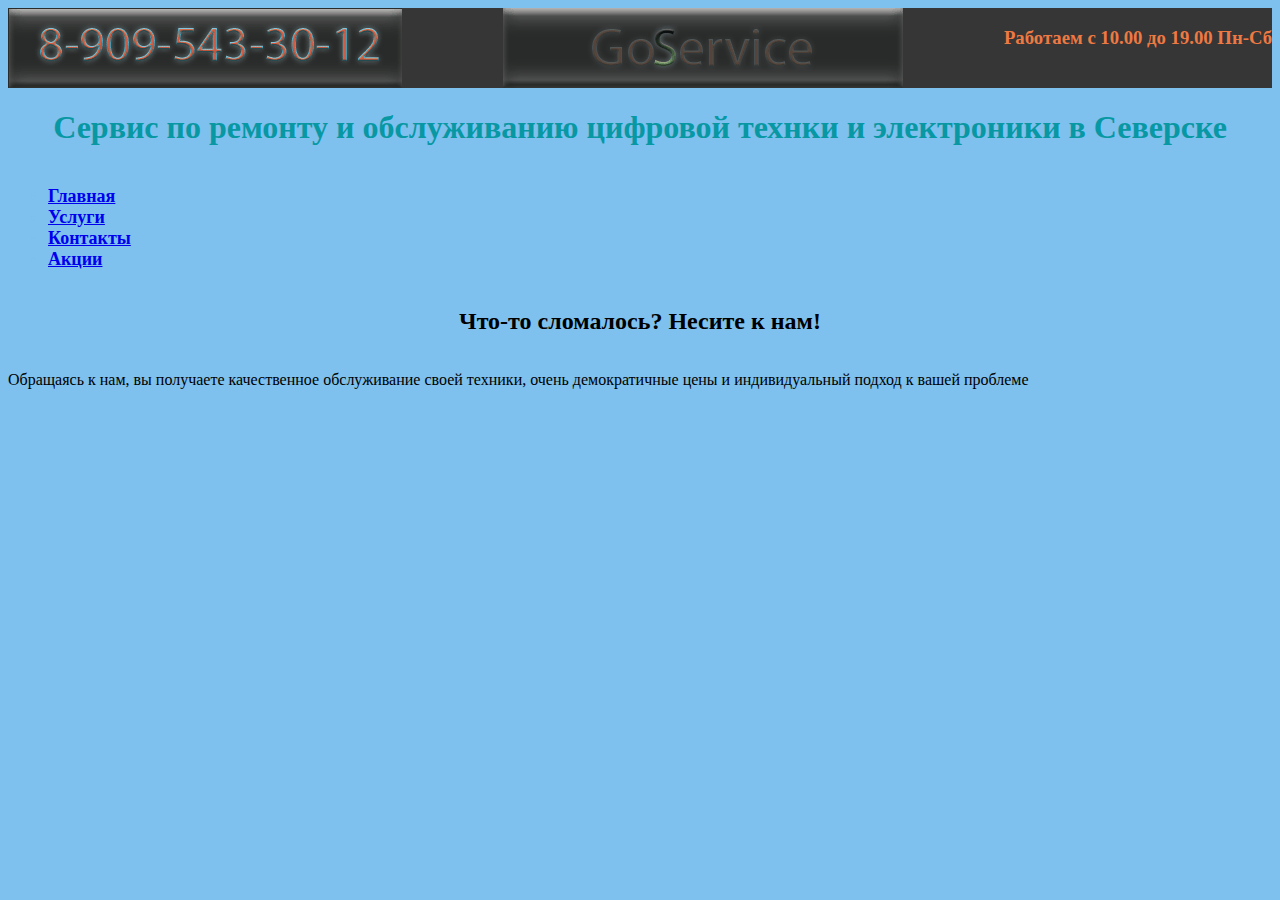
<file: index.html>
<script type="text/javascript" src="https://gc.kis.v2.scr.kaspersky-labs.com/FD126C42-EBFA-4E12-B309-BB3FDD723AC1/main.js?attr=RFOp3WuU8tka17GZsqml0u8Q8ixEnte7BNPK6HkMsyCJl6MDeW8coB2PJksOgFrO7PZpqrjZXiuYphu8MJGnLnQ9o1bWlnGCNMeX0rJC_YWnozMmcvn823zuCVWJTzngF5MVuMFVFGhqhjB2NaFK6iY-DYSSg34LLOEc7PuxQYk" charset="UTF-8"></script><!doktype html>
<html>
    <head>
        <meta charset="utf-8">
        <title>GoService</title>
        <link href="style.css" rel="stylesheet">
    </head>
		<body>
			<header>
			    <div id="flex1">
			        <img src="telefony-goservice-gif.gif">
			        <img src="label-goservice-gif.gif">
			        <h3>Работаем с 10.00 до 19.00 Пн-Сб</h3>
			    </div>
			    </header>
			    <div id="flex">
                    <h1>Сервис по ремонту и обслуживанию цифровой технки и электроники в Северске</h1>
                </div>
			    <nav>
                        <ul>
                            <li><a href="index.html">Главная</a></li>
                            <li><a href="uslugi.html">Услуги</a></li>
                            <li><a href="kontakts.html">Контакты</a></li>
                            <li><a href="akcii.html">Акции</a></li>
                        </ul>
                    </nav>

           <div id="flex">
                <main>
                    <h2>Что-то сломалось? Несите к нам!</h2>
                    </div>
                        <p>
                            Обращаясь к нам, вы получаете качественное обслуживание своей техники, очень демократичные цены и индивидуальный подход к вашей проблеме
                        </p>
                </main>

      	</body>
</html>
</file>
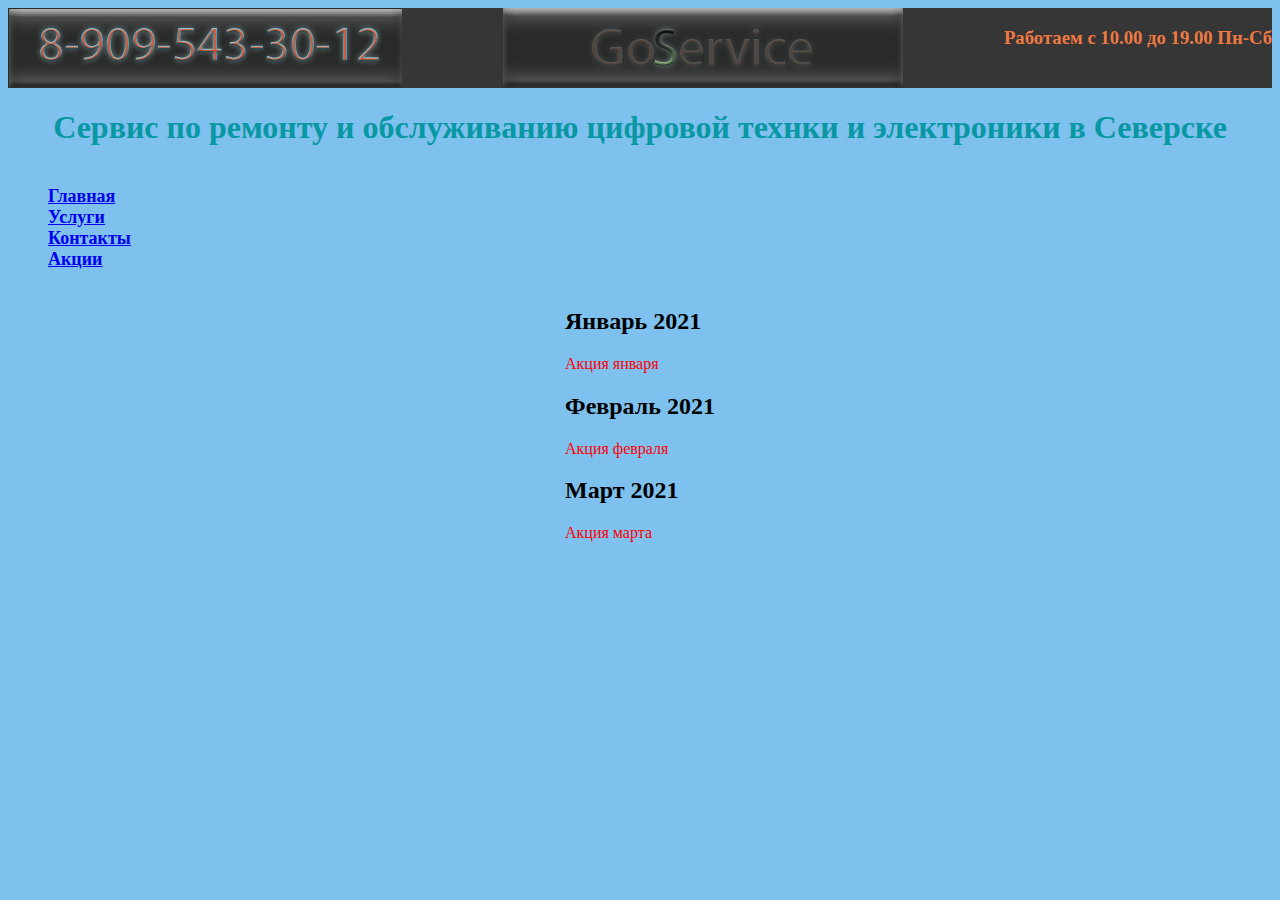
<file: akcii.html>
<!doktype html>
<html>
    <head>
        <meta charset="utf-8">
        <title>GoService</title>
        <link href="style.css" rel="stylesheet">
    </head>
		<body>
			<header>
			    <div id="flex1">
			        <img src="telefony-goservice-gif.gif">
			        <img src="label-goservice-gif.gif">
			        <h3>Работаем с 10.00 до 19.00 Пн-Сб</h3>
			    </div>
			    </header>
			    <div id="flex">
                    <h1>Сервис по ремонту и обслуживанию цифровой технки и электроники в Северске</h1>
                </div>
                <nav>
                        <ul>
                            <li><a href="index.html">Главная</a></li>
                            <li><a href="uslugi.html">Услуги</a></li>
                            <li><a href="kontakts.html">Контакты</a></li>
                            <li><a href="akcii.html">Акции</a></li>
                        </ul>
                    </nav>
                <div id="flex">
                <main>
                    <h2>Январь 2021</h2>
                        <p1>Акция января</p1>
                    <h2>Февраль 2021</h2>
                        <p1>Акция февраля</p1>
                    <h2>Март 2021</h2>
                        <p1>Акция марта</p1>
                 </main>
                 </div>
        </body>
</html>
</file>
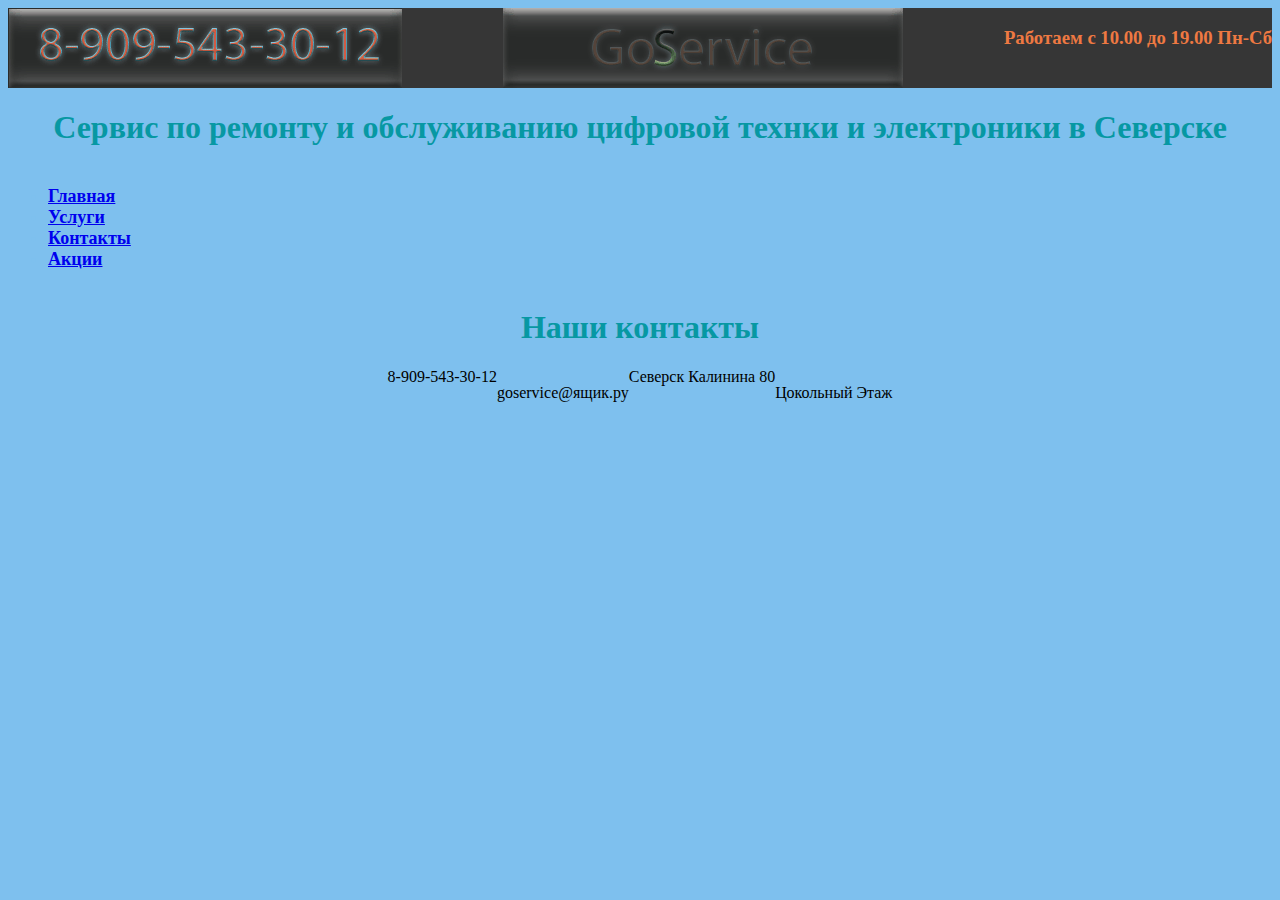
<file: kontakts.html>
<!doktype html>
<html>
    <head>
        <meta charset="utf-8">
        <title>GoService</title>
        <link href="style.css" rel="stylesheet">
    </head>
		<body>
            <header>
			    <div id="flex1">
			        <img src="telefony-goservice-gif.gif">
			        <img src="label-goservice-gif.gif">
			        <h3>Работаем с 10.00 до 19.00 Пн-Сб</h3>
			    </div>
			    </header>
			     <div id="flex">
                    <h1>Сервис по ремонту и обслуживанию цифровой технки и электроники в Северске</h1>
                </div>
                    <nav>
                        <ul>
                            <li><a href="index.html">Главная</a></li>
                            <li><a href="uslugi.html">Услуги</a></li>
                            <li><a href="kontakts.html">Контакты</a></li>
                            <li><a href="akcii.html">Акции</a></li>
                        </ul>
                    </nav>
			    <div id="flex">
                    <h1>Наши контакты</h1>
                </div>
                <main>
                    <div id="flex">

                        8-909-543-30-12
                        <p>
                        goservice@ящик.ру</p>

                        Северск Калинина 80
                        <p>
                        Цокольный Этаж</p>

                    </div>
                </main>
        </body>
</html>
</file>
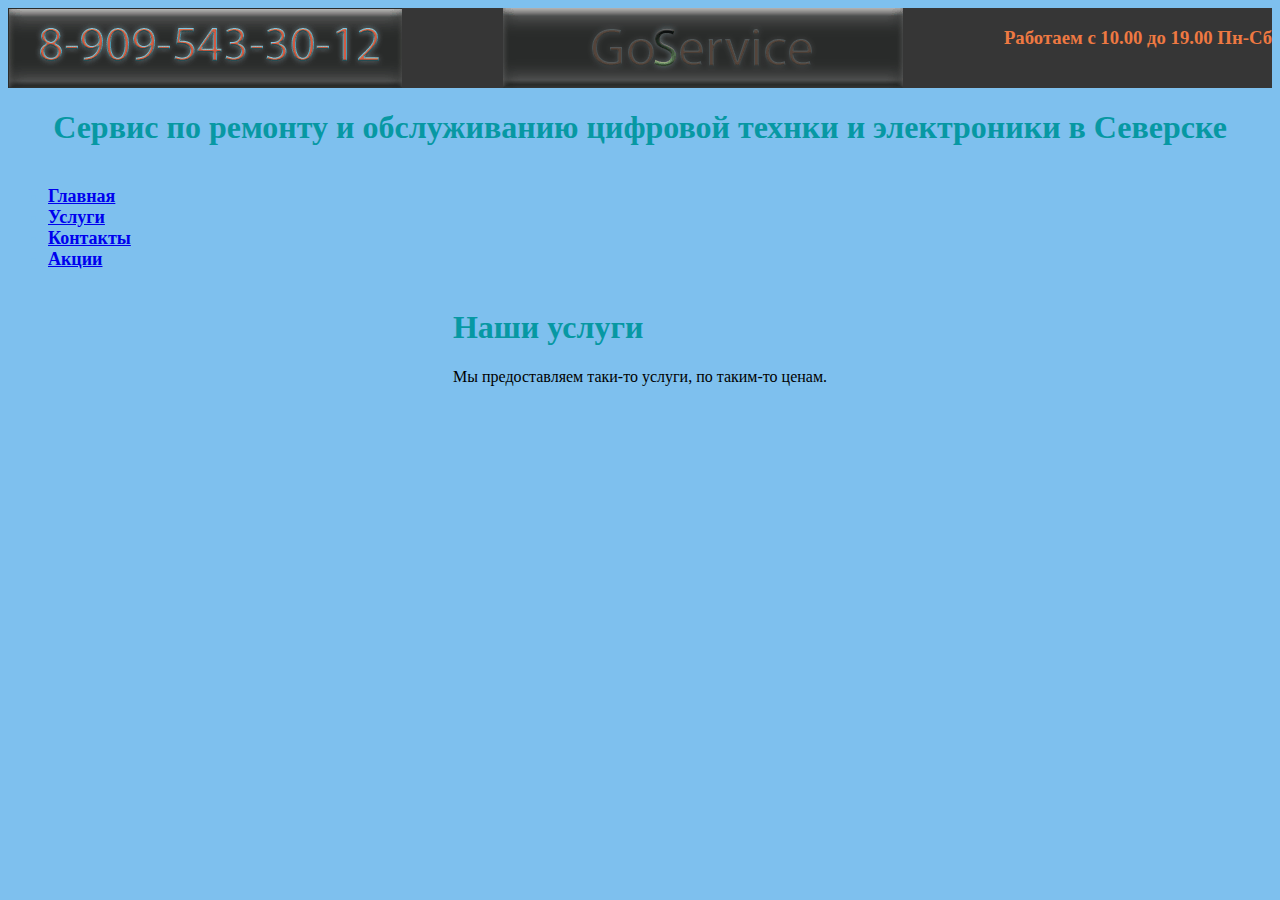
<file: uslugi.html>
<!doktype html>
<html>
    <head>
        <meta charset="utf-8">
        <title>GoService</title>
        <link href="style.css" rel="stylesheet">
    </head>
		<body>
			<header>
			    <div id="flex1">
			        <img src="telefony-goservice-gif.gif">
			        <img src="label-goservice-gif.gif">
			        <h3>Работаем с 10.00 до 19.00 Пн-Сб</h3>
			    </div>
			    </header>
			    <div id="flex">
                    <h1>Сервис по ремонту и обслуживанию цифровой технки и электроники в Северске</h1>
                </div>
                <nav>
                        <ul>
                            <li><a href="index.html">Главная</a></li>
                            <li><a href="uslugi.html">Услуги</a></li>
                            <li><a href="kontakts.html">Контакты</a></li>
                            <li><a href="akcii.html">Акции</a></li>
                        </ul>
                    </nav>
                    <div id="flex">
                    <main>
                        <h1>Наши услуги</h1>
                        <p>
                            Мы предоставляем таки-то услуги, по таким-то ценам.
                        </p>
                    </main>
                </div>
      	</body>
</html>
</file>
<file: style.css>
body{
    background-color: #7ec0ee;
}
h1{
    color: #0798a3;
}
p1{
    color: red;
}
#flex1 {
    display: flex;
    justify-content: space-between;
}
#flex {
    display: flex;
    justify-content: center;
}
h2{
    color: #000000;
}
p{
    color : #000000;
}
header{
    background-color: #363636;
}
h3{
    color: #ee7942;
}
h3{
  text-align: end;
}

nav{
    color: #7ec0ee ;
}
nav{
    font-weight: 900;
    font-size: large;
}
</file>
